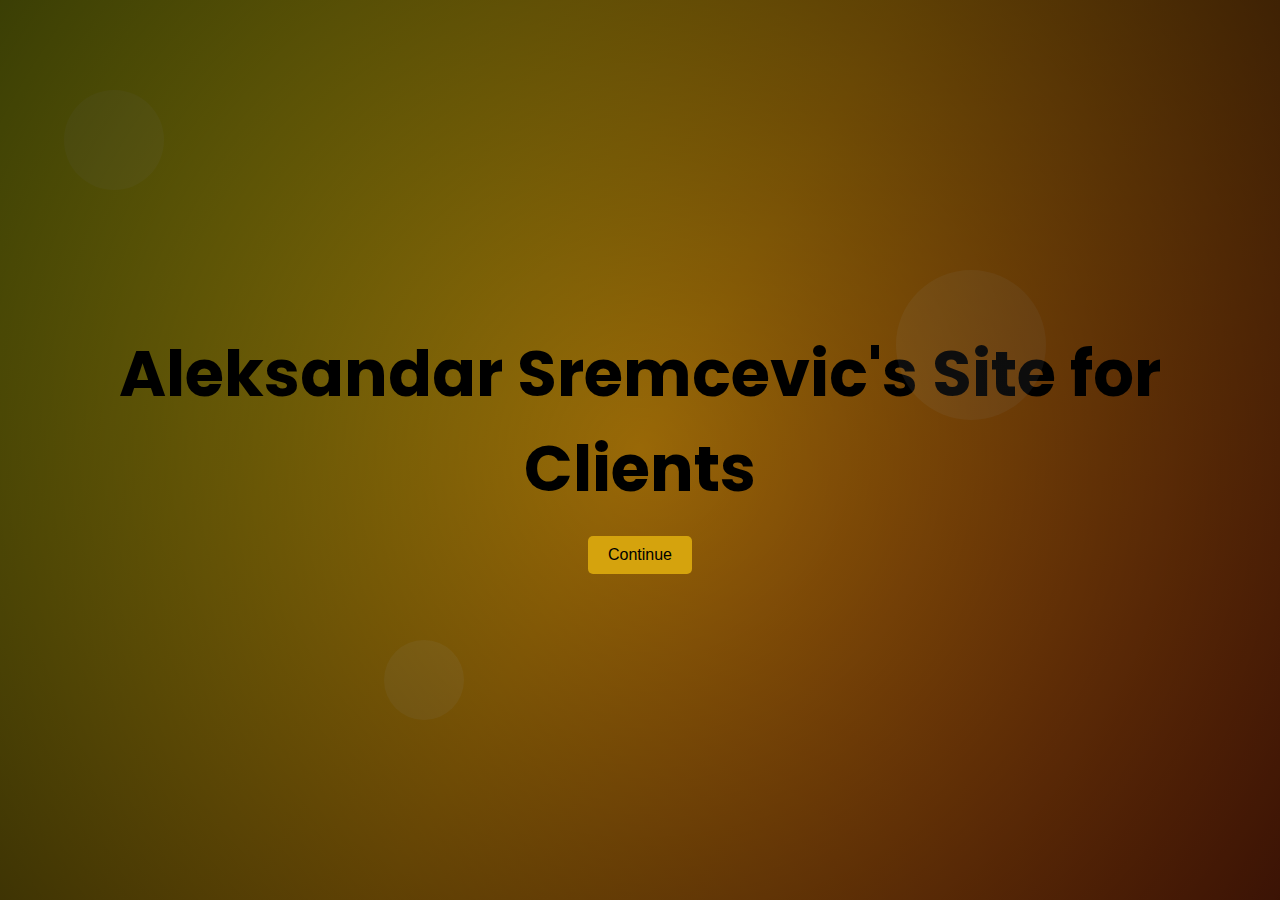
<file: index.html>
<!DOCTYPE html>
<html lang="en">
<head>
    <meta charset="UTF-8">
    <meta name="viewport" content="width=device-width, initial-scale=1.0">
    <title>Aleksandar Sremcevic's Portfolio</title>
    <link href="https://fonts.googleapis.com/css2?family=Poppins:wght@300;400;600&display=swap" rel="stylesheet">
    
    <link rel="icon" href="Favicon/favicon.ico" type="image/x-icon">

    <style>
        * {
            margin: 0;
            padding: 0;
            box-sizing: border-box;
        }

        body {
            font-family: 'Poppins', sans-serif;
            overflow-x: hidden;
            background: linear-gradient(120deg, #c4d10f, #db950a, #c6400f);
            min-height: 100vh;
            color: rgb(0, 0, 0);
        }

        .hero {
            position: relative;
            display: flex;
            align-items: center;
            justify-content: center;
            height: 100vh;
            text-align: center;
            padding: 20px;
            overflow: hidden;
        }

        .hero h1 {
            font-size: 4rem;
        }

        .hero p {
            font-size: 1.5rem;
            margin-top: 10px;
        }

        .hero a {
            position: relative;
            z-index: 2; /* Ensure the link is above other elements */
            display: inline-block;
            text-decoration: none;
        }

        .hero button {
            margin-top: 20px;
            padding: 10px 20px;
            font-size: 1rem;
            border: none;
            border-radius: 5px;
            background: #d5a30d;
            color: #000000;
            cursor: pointer;
            transition: transform 0.3s;
        }

        .hero button:hover {
            transform: scale(1.1);
        }

        .animated-bg {
            position: absolute;
            top: 0;
            left: 0;
            width: 100%;
            height: 100%;
            background: radial-gradient(circle, rgba(0,0,0,0.3), rgba(0,0,0,0.7));
            z-index: 1; /* Ensure background is below the button */
            pointer-events: none;
        }

        .floating-circles {
            position: absolute;
            width: 100%;
            height: 100%;
            z-index: 0; /* Ensure floating circles are below the button */
            overflow: hidden;
        }

        .circle {
            position: absolute;
            border-radius: 50%;
            background: rgba(255, 255, 255, 0.1);
            animation: float 6s ease-in-out infinite;
        }

        .circle:nth-child(1) {
            width: 100px;
            height: 100px;
            top: 10%;
            left: 5%;
            animation-duration: 8s;
        }

        .circle:nth-child(2) {
            width: 150px;
            height: 150px;
            top: 30%;
            left: 70%;
            animation-duration: 10s;
        }

        .circle:nth-child(3) {
            width: 80px;
            height: 80px;
            bottom: 20%;
            left: 30%;
            animation-duration: 12s;
        }

        @keyframes float {
            0%, 100% {
                transform: translateY(0);
            }
            50% {
                transform: translateY(-20px);
            }
        }

        /* Mobile Styles */
        @media (max-width: 768px) {
            .hero h1 {
                font-size: 2.5rem;
            }

            .hero p {
                font-size: 1.2rem;
            }

            .hero button {
                font-size: 1rem;
                padding: 12px 25px;
            }

            .floating-circles .circle {
                animation-duration: 10s;
            }
        }

        @media (max-width: 480px) {
            .hero h1 {
                font-size: 2rem;
            }

            .hero p {
                font-size: 1rem;
                margin-top: 5px;
            }

            .hero button {
                font-size: 0.9rem;
                padding: 12px 20px;
            }

            .circle {
                display: none; /* Hide floating circles on small screens */
            }
        }
    </style>
</head>
<body>
    <div class="hero">
        <div class="animated-bg"></div>
        <div class="floating-circles">
            <div class="circle"></div>
            <div class="circle"></div>
            <div class="circle"></div>
        </div>
        <div>
            <h1>Aleksandar Sremcevic's Site for Clients</h1>
            <a href="navigation.html">
                <button>Continue</button>
            </a>
        </div>
    </div>
</body>
</html>
</file>
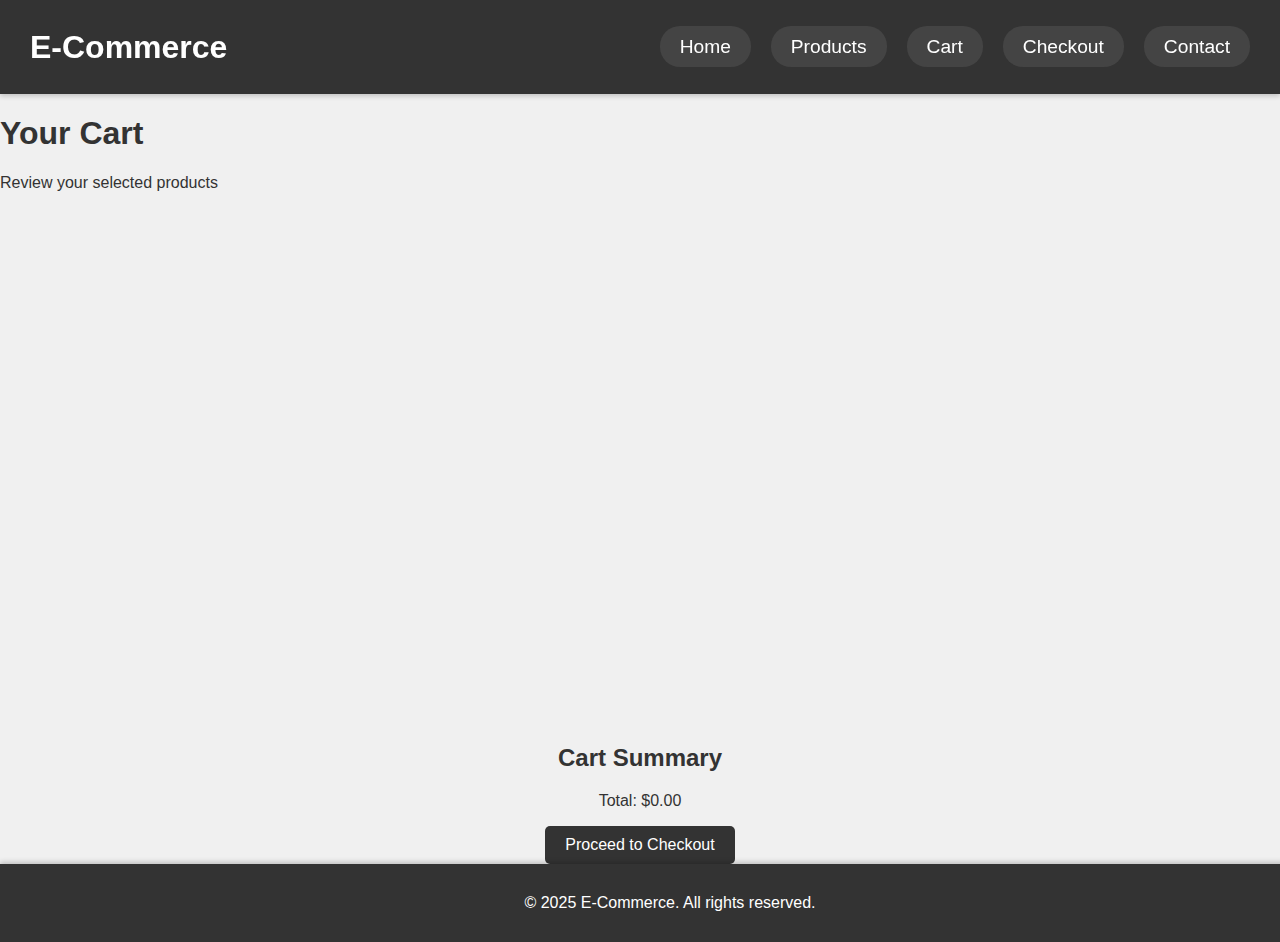
<file: E-Com1/cart1.html>
<!DOCTYPE html>
<html lang="en">
<head>
    <meta charset="UTF-8">
    <meta name="viewport" content="width=device-width, initial-scale=1.0">
    <title>Cart</title>
    <link rel="stylesheet" href="e-com1.css">
    <script src="e-com1.js" defer></script>
</head>
<body>
    <nav class="navbar">
        <div class="logo">E-Commerce</div>
        <ul class="nav-links">
            <li><a href="e-com1.html">Home</a></li>
            <li><a href="products1.html">Products</a></li>
            <li><a href="cart1.html">Cart</a></li>
            <li><a href="checkout1.html">Checkout</a></li>
            <li><a href="contact1.html">Contact</a></li>
        </ul>
    </nav>

    <header class="header">
        <h1>Your Cart</h1>
        <p>Review your selected products</p>
    </header>

    <section class="cart">
        <div class="cart-items">
            <!-- Cart items will be dynamically generated here -->
        </div>
        <div class="cart-summary">
            <h2>Cart Summary</h2>
            <p>Total: $0.00</p>
            <button>Proceed to Checkout</button>
        </div>
    </section>

    <footer class="footer">
        &copy; 2025 E-Commerce. All rights reserved.
    </footer>
</body>
</html>
</file>
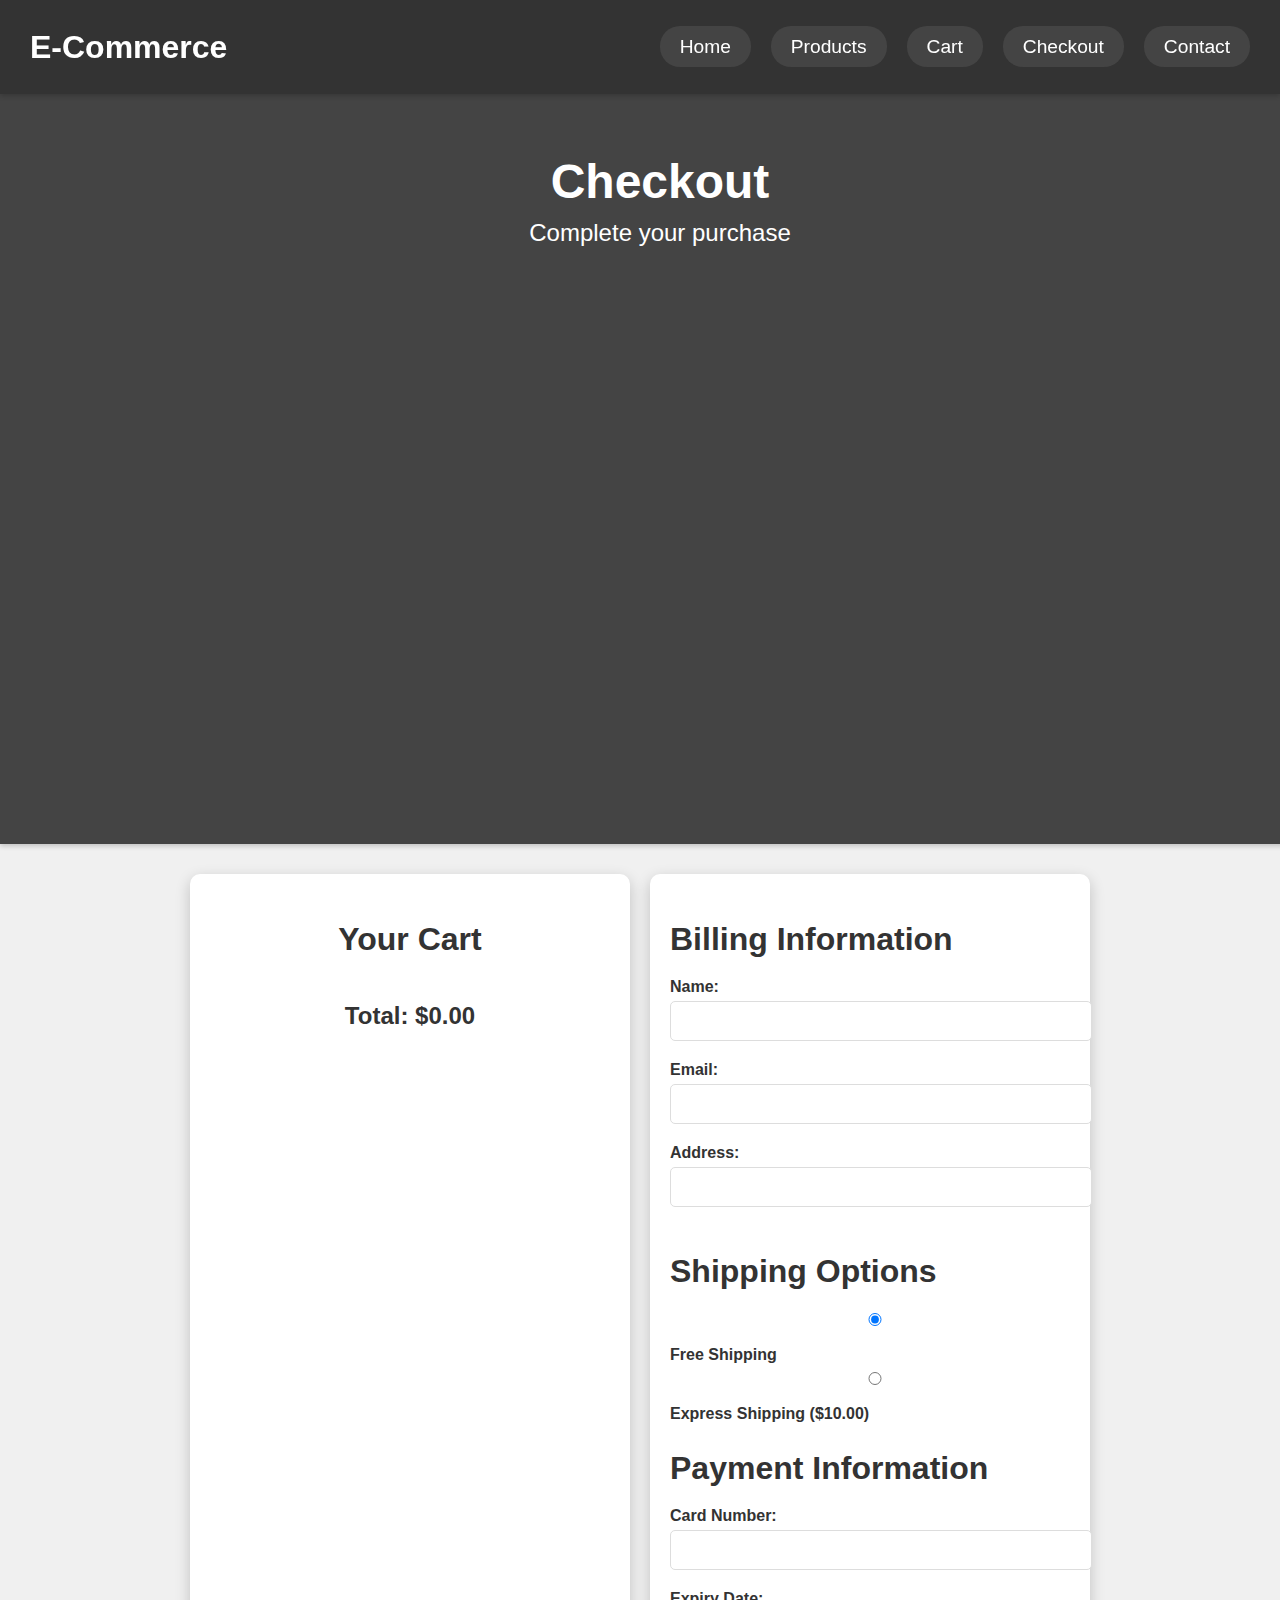
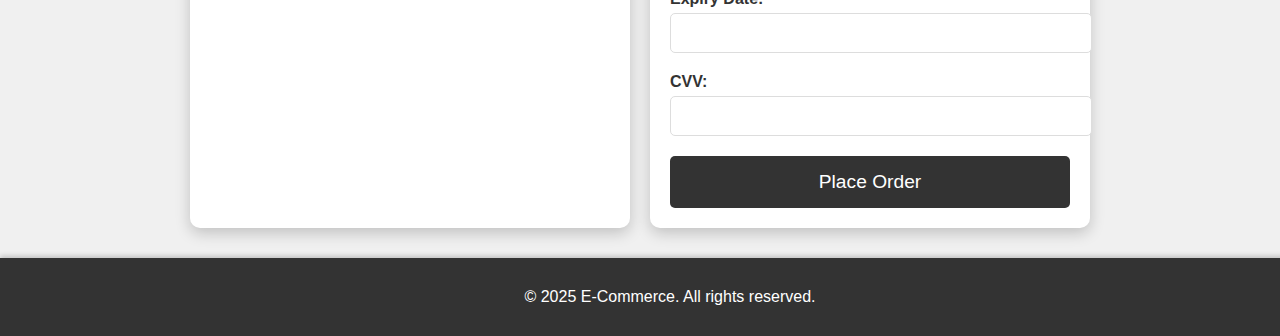
<file: E-Com1/checkout1.html>
<!DOCTYPE html>
<html lang="en">
<head>
    <meta charset="UTF-8">
    <meta name="viewport" content="width=device-width, initial-scale=1.0">
    <title>Checkout</title>
    <link rel="stylesheet" href="e-com1.css">
    <link rel="stylesheet" href="checkout1.css">
    <script src="checkout1.js" defer></script>
</head>
<body>
    <nav class="navbar">
        <div class="logo">E-Commerce</div>
        <ul class="nav-links">
            <li><a href="e-com1.html">Home</a></li>
            <li><a href="products1.html">Products</a></li>
            <li><a href="cart1.html">Cart</a></li>
            <li><a href="checkout1.html">Checkout</a></li>
            <li><a href="contact1.html">Contact</a></li>
        </ul>
    </nav>

    <header class="header">
        <h1>Checkout</h1>
        <p>Complete your purchase</p>
    </header>

    <section class="checkout">
        <div class="cart-summary">
            <h2>Your Cart</h2>
            <div class="cart-items" id="cart-items"></div>
            <h3>Total: $<span id="cart-total">0.00</span></h3>
        </div>
        <form class="checkout-form">
            <h2>Billing Information</h2>
            <label for="name">Name:</label>
            <input type="text" id="name" name="name" required>
            <label for="email">Email:</label>
            <input type="email" id="email" name="email" required>
            <label for="address">Address:</label>
            <input type="text" id="address" name="address" required>

            <h2>Shipping Options</h2>
            <label>
                <input type="radio" name="shipping" value="0" checked> Free Shipping
            </label>
            <label>
                <input type="radio" name="shipping" value="10"> Express Shipping ($10.00)
            </label>

            <h2>Payment Information</h2>
            <label for="card-number">Card Number:</label>
            <input type="text" id="card-number" name="card-number" required>
            <label for="expiry-date">Expiry Date:</label>
            <input type="text" id="expiry-date" name="expiry-date" required>
            <label for="cvv">CVV:</label>
            <input type="text" id="cvv" name="cvv" required>

            <button type="submit">Place Order</button>
        </form>
    </section>

    <footer class="footer">
        &copy; 2025 E-Commerce. All rights reserved.
    </footer>
</body>
</html>
</file>
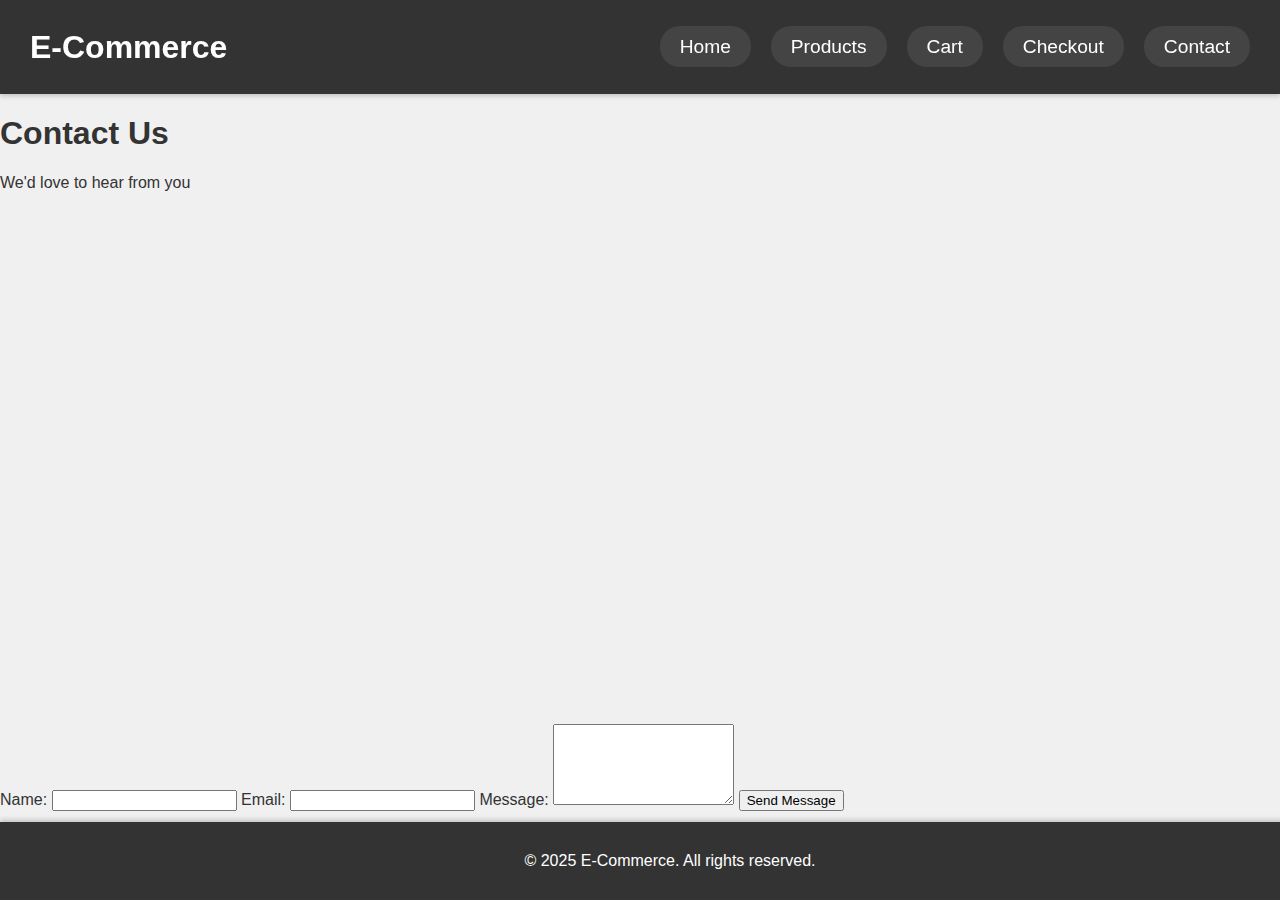
<file: E-Com1/contact1.html>
<!DOCTYPE html>
<html lang="en">
<head>
    <meta charset="UTF-8">
    <meta name="viewport" content="width=device-width, initial-scale=1.0">
    <title>Contact Us</title>
    <link rel="stylesheet" href="e-com1.css">
</head>
<body>
    <nav class="navbar">
        <div class="logo">E-Commerce</div>
        <ul class="nav-links">
            <li><a href="e-com1.html">Home</a></li>
            <li><a href="products1.html">Products</a></li>
            <li><a href="cart1.html">Cart</a></li>
            <li><a href="checkout1.html">Checkout</a></li>
            <li><a href="contact1.html">Contact</a></li>
        </ul>
    </nav>

    <header class="header">
        <h1>Contact Us</h1>
        <p>We'd love to hear from you</p>
    </header>

    <section class="contact">
        <form class="contact-form">
            <label for="name">Name:</label>
            <input type="text" id="name" name="name" required>
            <label for="email">Email:</label>
            <input type="email" id="email" name="email" required>
            <label for="message">Message:</label>
            <textarea id="message" name="message" rows="5" required></textarea>
            <button type="submit">Send Message</button>
        </form>
    </section>

    <footer class="footer">
        &copy; 2025 E-Commerce. All rights reserved.
    </footer>
</body>
</html>
</file>
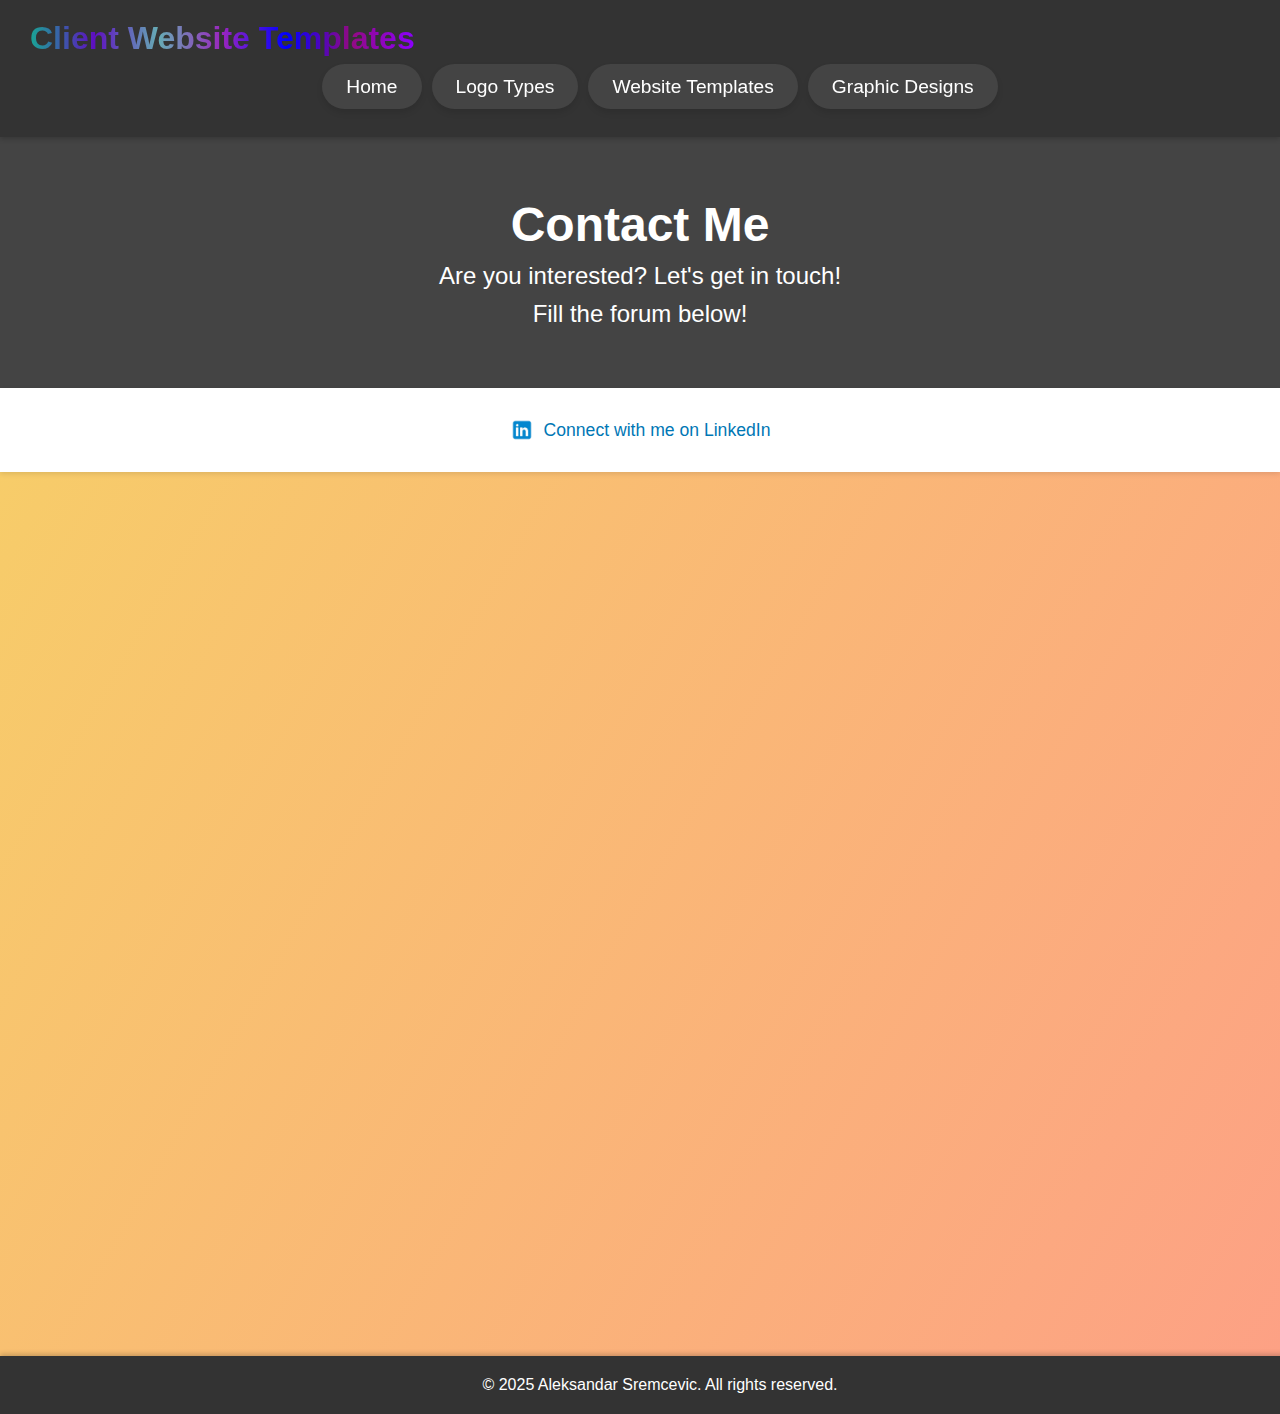
<file: Logo Page/contact.html>
<!DOCTYPE html>
<html lang="en">
<head>
    <meta charset="UTF-8">
    <meta name="viewport" content="width=device-width, initial-scale=1.0">
    <title>Contact Me</title>
    <link rel="stylesheet" href="contact.css">
</head>
<body>
    <nav class="navbar">
        <div class="logo neon-text">Client Website Templates</div>
        <ul class="nav-links">
            <li><a href="../navigation.html">Home</a></li>
            <li><a href="../Logo Page/logo-types.html">Logo Types</a></li>
            <li><a href="../Website Page/website-templates.html">Website Templates</a></li>
            <li><a href="../Design Page/graphic-designs.html">Graphic Designs</a></li>
        </ul>
    </nav>

    <header class="header">
        <h1>Contact Me</h1>
        <p>Are you interested? Let's get in touch!</p>
        <p>Fill the forum below!</p>
    </header>

    <section class="linkedin-section">
        <div class="linkedin-box">
            <img src="Linkdn.png" alt="LinkedIn" class="linkedin-logo">
            <a href="https://www.linkedin.com/in/aleksandar-sremcevic/" target="_blank">Connect with me on LinkedIn</a>
        </div>
    </section>

    <section class="contact-section">
        <iframe src="https://docs.google.com/forms/d/e/1FAIpQLSdVJud-BP6fUqfSjWm8AfYhil9_yYqP-4lXTGPH6f00jEC7KQ/viewform?usp=dialog" width="100%" height="800" frameborder="0" marginheight="0" marginwidth="0">Loading…</iframe>
    </section>

    <footer class="footer">
        &copy; 2025 Aleksandar Sremcevic. All rights reserved.
    </footer>
</body>
</html>
</file>
<file: E-Com1/e-com1.css>
body {
    margin: 0;
    font-family: 'Roboto', sans-serif;
    background: #f0f0f0;
    color: #333;
    display: flex;
    flex-direction: column;
    min-height: 100vh;
}

.navbar {
    display: flex;
    justify-content: space-between;
    align-items: center;
    padding: 20px 30px;
    background-color: #333;
    color: white;
    box-shadow: 0 2px 5px rgba(0, 0, 0, 0.2);
    position: sticky;
    top: 0;
    z-index: 1000;
}

.navbar .logo {
    font-family: 'Montserrat', sans-serif;
    font-size: 2rem;
    font-weight: bold;
    cursor: pointer;
}

.nav-links {
    list-style: none;
    display: flex;
    gap: 20px;
}

.nav-links li {
    transition: transform 0.3s ease;
}

.nav-links li:hover {
    transform: scale(1.1);
}

.nav-links a {
    text-decoration: none;
    color: white;
    font-size: 1.2rem;
    padding: 10px 20px;
    border-radius: 20px;
    background-color: #444;
}

.nav-links a:hover {
    color: #fda085;
    background-color: #555;
}

.cart-icon {
    cursor: pointer;
    font-size: 1.5rem;
    position: relative;
}

#cart-count {
    background: red;
    color: white;
    border-radius: 50%;
    padding: 2px 8px;
    position: absolute;
    top: -10px;
    right: -10px;
    font-size: 0.8rem;
}

.header {
    position: relative;
    height: 70vh;
    width: 100%;
    overflow: hidden;
}

.video-container {
    position: relative;
    height: 100%;
    width: 100%;
    overflow: hidden;
}

video {
    width: 100%;
    height: 100%;
    object-fit: cover;
}

.header-content {
    position: absolute;
    top: 50%;
    left: 50%;
    transform: translate(-50%, -50%);
    text-align: center;
    color: white;
    z-index: 2;
}

.header-content h1 {
    font-family: 'Montserrat', sans-serif;
    font-size: 3rem;
    margin: 0;
}

.header-content p {
    font-family: 'Roboto', sans-serif;
    font-size: 1.5rem;
    margin: 10px 0 0;
}

.moving-brand {
    background: #333;
    color: white;
    padding: 10px 0;
    overflow: hidden;
    position: relative;
    white-space: nowrap;
}

.moving-brand .brand-name {
    font-size: 2rem;
    font-family: 'Montserrat', sans-serif;
    display: inline-flex;
    gap: 50px; /* Spacing between brand names */
    animation: move-left-right 30s linear infinite;
    animation-timing-function: linear;
    white-space: nowrap;
}

.moving-brand .brand-name::after {
    content: attr(data-text);
    position: absolute;
    white-space: nowrap;
    transform: translateX(100%);
}

@keyframes move-left-right {
    0% {
        transform: translateX(100%);
    }
    100% {
        transform: translateX(-100%);
    }
}

.categories {
    padding: 30px;
    background: #fff;
    background-image: url('category-texture.png');
    box-shadow: 0 2px 5px rgba(0, 0, 0, 0.1);
}

.categories h2 {
    text-align: center;
    font-size: 2.5rem;
    margin-bottom: 30px;
}

.category-grid {
    display: grid;
    grid-template-columns: repeat(auto-fit, minmax(200px, 1fr));
    gap: 20px;
}

.category-card {
    background: white;
    border-radius: 10px;
    box-shadow: 0 5px 15px rgba(0, 0, 0, 0.2);
    text-align: center;
    padding: 20px;
    transition: transform 0.3s ease, box-shadow 0.3s ease;
    text-decoration: none;
    color: inherit;
}

.category-card img {
    width: 100%;
    height: auto;
    border-radius: 5px;
}

.category-card h3 {
    font-family: 'Roboto', sans-serif;
    font-size: 1.5rem;
    margin: 20px 0 10px;
}

.category-card:hover {
    transform: scale(1.05);
    box-shadow: 0 10px 20px rgba(0, 0, 0, 0.4);
}

.featured-products {
    padding: 30px;
    background: #fff;
    background-image: url('product-texture.png');
    box-shadow: 0 2px 5px rgba(0, 0, 0, 0.1);
}

.featured-products h2 {
    text-align: center;
    font-size: 2.5rem;
    margin-bottom: 30px;
}

.product-grid {
    display: grid;
    grid-template-columns: repeat(auto-fit, minmax(200px, 1fr));
    gap: 20px;
}

.product-card {
    background: white;
    border-radius: 10px;
    box-shadow: 0 5px 15px rgba(0, 0, 0, 0.2);
    text-align: center;
    padding: 20px;
    transition: transform 0.3s ease, box-shadow 0.3s ease;
}

.product-card img {
    width: 100%;
    height: auto;
    border-radius: 5px;
}

.product-card h3 {
    font-family: 'Roboto', sans-serif;
    font-size: 1.5rem;
    margin: 20px 0 10px;
}

.product-card p {
    font-family: 'Roboto', sans-serif;
    font-size: 1.2rem;
    margin: 10px 0;
}

.product-card button {
    padding: 10px 20px;
    font-size: 1rem;
    color: white;
    background-color: #333;
    border: none;
    border-radius: 5px;
    cursor: pointer;
    transition: background-color 0.3s ease;
}

.product-card button:hover {
    background-color: #555;
}

.product-card:hover {
    transform: scale(1.05);
    box-shadow: 0 10px 20px rgba(0, 0, 0, 0.4);
}

.cart-panel {
    position: fixed;
    top: 0;
    right: -100%;
    width: 300px;
    height: 100%;
    background: white;
    box-shadow: -2px 0 5px rgba(0, 0, 0, 0.2);
    padding: 20px;
    transition: right 0.3s ease;
    z-index: 1001;
}

.cart-panel.open {
    right: 0;
}

.close-btn {
    background: none;
    border: none;
    font-size: 1.5rem;
    cursor: pointer;
    position: absolute;
    top: 10px;
    right: 10px;
}

.cart-items {
    max-height: 60%;
    overflow-y: auto;
    margin-bottom: 20px;
}

.cart-item {
    display: flex;
    justify-content: space-between;
    align-items: center;
    padding: 10px 0;
    border-bottom: 1px solid #ddd;
}

.cart-item img {
    width: 50px;
    height: auto;
    border-radius: 5px;
}

.cart-item div {
    flex: 1;
    margin-left: 10px;
}

.cart-item h4 {
    margin: 0;
    font-size: 1rem;
}

.cart-item p {
    margin: 5px 0 0;
    font-size: 0.9rem;
}

.cart-summary {
    text-align: center;
}

.cart-summary h3 {
    font-size: 1.5rem;
    margin-bottom: 20px;
}

.cart-summary button {
    padding: 10px 20px;
    font-size: 1rem;
    color: white;
    background-color: #333;
    border: none;
    border-radius: 5px;
    cursor: pointer;
    transition: background-color 0.3s ease;
}

.cart-summary button:hover {
    background-color: #555;
}

.footer {
    text-align: center;
    padding: 30px;
    background-color: #333;
    color: white;
    box-shadow: 0 -2px 5px rgba(0, 0, 0, 0.2);
    width: 100%;
    margin-top: auto;
}
</file>
<file: E-Com1/checkout1.css>
body {
    margin: 0;
    font-family: 'Roboto', sans-serif;
    background: #f0f0f0;
    color: #333;
    display: flex;
    flex-direction: column;
    min-height: 100vh;
}

.navbar {
    display: flex;
    justify-content: space-between;
    align-items: center;
    padding: 20px 30px;
    background-color: #333;
    color: white;
    box-shadow: 0 2px 5px rgba(0, 0, 0, 0.2);
    position: sticky;
    top: 0;
    z-index: 1000;
}

.navbar .logo {
    font-family: 'Montserrat', sans-serif;
    font-size: 2rem;
    font-weight: bold;
    cursor: pointer;
}

.nav-links {
    list-style: none;
    display: flex;
    gap: 20px;
}

.nav-links li {
    transition: transform 0.3s ease;
}

.nav-links li:hover {
    transform: scale(1.1);
}

.nav-links a {
    text-decoration: none;
    color: white;
    font-size: 1.2rem;
    padding: 10px 20px;
    border-radius: 20px;
    background-color: #444;
}

.nav-links a:hover {
    color: #fda085;
    background-color: #555;
}

.header {
    text-align: center;
    padding: 60px 20px;
    background-color: #444;
    color: white;
    box-shadow: 0 2px 5px rgba(0, 0, 0, 0.2);
}

.header h1 {
    font-size: 3rem;
    margin: 0;
}

.header p {
    font-size: 1.5rem;
    margin: 10px 0 0;
}

.checkout {
    padding: 30px;
    display: flex;
    justify-content: center;
    flex-wrap: wrap;
    gap: 20px;
}

.cart-summary {
    background: white;
    border-radius: 10px;
    box-shadow: 0 5px 15px rgba(0, 0, 0, 0.2);
    padding: 20px;
    flex: 1;
    min-width: 300px;
    max-width: 400px;
}

.cart-summary h2 {
    font-size: 2rem;
    margin-bottom: 20px;
}

.cart-items {
    max-height: 300px;
    overflow-y: auto;
    margin-bottom: 20px;
}

.cart-item {
    display: flex;
    justify-content: space-between;
    align-items: center;
    padding: 10px 0;
    border-bottom: 1px solid #ddd;
}

.cart-item img {
    width: 50px;
    height: auto;
    border-radius: 5px;
}

.cart-item div {
    flex: 1;
    margin-left: 10px;
}

.cart-item h4 {
    margin: 0;
    font-size: 1rem;
}

.cart-item p {
    margin: 5px 0 0;
    font-size: 0.9rem;
}

.cart-summary h3 {
    font-size: 1.5rem;
    margin-bottom: 20px;
}

.checkout-form {
    background: white;
    border-radius: 10px;
    box-shadow: 0 5px 15px rgba(0, 0, 0, 0.2);
    padding: 20px;
    flex: 1;
    min-width: 300px;
    max-width: 400px;
}

.checkout-form h2 {
    font-size: 2rem;
    margin-bottom: 20px;
}

.checkout-form label {
    display: block;
    margin-bottom: 5px;
    font-weight: bold;
}

.checkout-form input {
    width: 100%;
    padding: 10px;
    margin-bottom: 20px;
    border: 1px solid #ddd;
    border-radius: 5px;
    font-size: 1rem;
}

.checkout-form button {
    width: 100%;
    padding: 15px;
    font-size: 1.2rem;
    color: white;
    background-color: #333;
    border: none;
    border-radius: 5px;
    cursor: pointer;
    transition: background-color 0.3s ease;
}

.checkout-form button:hover {
    background-color: #555;
}

.footer {
    text-align: center;
    padding: 30px;
    background-color: #333;
    color: white;
    box-shadow: 0 -2px 5px rgba(0, 0, 0, 0.2);
    width: 100%;
    margin-top: auto;
}
</file>
<file: Logo Page/contact.css>
html, body {
    margin: 0;
    padding: 0;
    width: 100%;
    overflow-x: hidden;
    font-family: 'Roboto', sans-serif;
    background: linear-gradient(120deg, #f6d365, #fda085);
    color: #333;
    display: flex;
    flex-direction: column;
    min-height: 100vh;
}

.navbar {
    display: flex;
    justify-content: space-between;
    align-items: center;
    padding: 20px 30px;
    background-color: #333;
    color: white;
    box-shadow: 0 2px 5px rgba(0, 0, 0, 0.2);
    position: sticky;
    top: 0;
    z-index: 1000;
    flex-wrap: wrap;
    font-size: 1.2rem;
}

.navbar .logo {
    font-size: 2rem;
    font-weight: bold;
    cursor: pointer;
    transition: transform 0.3s ease;
    background: linear-gradient(90deg, #19a595, #5e0fbf, #66adb5, #9a25be, #0000ff, #920a82, #8b00ff);
    -webkit-background-clip: text;
    background-clip: text;
    -webkit-text-fill-color: transparent;
    animation: rainbow 5s infinite linear;
}

@keyframes rainbow {
    0% { background-position: 0% 50%; }
    50% { background-position: 100% 50%; }
    100% { background-position: 0% 50%; }
}

.navbar .logo:hover {
    transform: scale(1.1);
}

.nav-links {
    list-style: none;
    display: flex;
    flex-wrap: wrap;
    justify-content: center;
    gap: 10px;
    width: 100%;
}

.nav-links li {
    transition: transform 0.3s ease;
}

.nav-links li:hover {
    transform: scale(1.1);
}

.nav-links a {
    text-decoration: none;
    color: white;
    font-size: 1.2rem;
    transition: color 0.3s ease, background-color 0.3s ease;
    padding: 12px 24px;
    border-radius: 25px;
    background-color: #444;
    text-align: center;
    box-shadow: 0 4px 6px rgba(0, 0, 0, 0.1);
}

.nav-links a:hover {
    color: #5490ff;
    background-color: #555;
}

.header {
    text-align: center;
    padding: 60px 20px;
    background-color: #444;
    color: white;
    box-shadow: 0 2px 5px rgba(0, 0, 0, 0.2);
    animation: fadeIn 1.5s ease-in-out;
}

.header h1 {
    font-size: 3rem;
    margin: 0;
    animation: slideInFromLeft 1s ease-in-out;
}

.header p {
    font-size: 1.5rem;
    margin: 10px 0 0;
    animation: slideInFromRight 1s ease-in-out;
}

.linkedin-section {
    text-align: center;
    padding: 20px;
    background-color: #fff;
    box-shadow: 0 2px 5px rgba(0, 0, 0, 0.1);
    margin-bottom: 20px;
}

.linkedin-box {
    display: inline-flex;
    align-items: center;
    gap: 10px;
    padding: 10px 20px;
    background: transparent;
    border-radius: 5px;
    box-shadow: none;
}

.linkedin-logo {
    width: 24px;
    height: 24px;
}

.linkedin-box a {
    color: #0077b5;
    text-decoration: none;
    font-size: 1.1rem;
    transition: color 0.3s ease;
}

.linkedin-box a:hover {
    color: #005582;
}

.contact-section {
    padding: 20px;
    text-align: center;
    margin-bottom: 20px;
    animation: fadeIn 1.5s ease-in-out;
    flex: 1;
}

/* Footer */
.footer {
    text-align: center;
    padding: 20px;
    background-color: #333;
    color: white;
    box-shadow: 0 -2px 5px rgba(0, 0, 0, 0.2);
    width: 100%;
}

/* Animations */
@keyframes fadeIn {
    from {
        opacity: 0;
    }
    to {
        opacity: 1;
    }
}

@keyframes slideInFromLeft {
    from {
        transform: translateX(-100%);
    }
    to {
        transform: translateX(0);
    }
}

@keyframes slideInFromRight {
    from {
        transform: translateX(100%);
    }
    to {
        transform: translateX(0);
    }
}

/* Responsive styles */
@media (max-width: 768px) {
    .navbar .logo {
        font-size: 1.5rem;
    }

    .nav-links {
        display: flex;
        flex-wrap: wrap;
        justify-content: center;
        gap: 10px;
    }

    .nav-links a {
        font-size: 1.2rem;
        padding: 10px 20px;
        flex: 1 1 auto;
        text-align: center;
    }

    .header h1 {
        font-size: 2.5rem;
    }

    .header p {
        font-size: 1.2rem;
    }

    .contact-section {
        padding: 20px;
    }

    .linkedin-section {
        padding: 20px;
    }

    .footer {
        padding: 10px;
        font-size: 0.8rem;
    }
}

@media (max-width: 480px) {
    .navbar .logo {
        font-size: 1.2rem;
    }

    .nav-links {
        display: flex;
        flex-wrap: wrap;
        justify-content: center;
        gap: 10px;
    }

    .nav-links a {
        font-size: 1rem;
        padding: 8px 16px;
        flex: 1 1 auto;
        text-align: center;
    }

    .header h1 {
        font-size: 2rem;
    }

    .header p {
        font-size: 1rem;
    }

    .contact-section {
        padding: 15px;
    }

    .linkedin-section {
        padding: 15px;
    }

    .footer {
        padding: 5px;
        font-size: 0.7rem;
    }
}

.floating-button {
    position: fixed;
    bottom: 20px;
    right: 20px;
    background-color: #333;
    color: white;
    padding: 15px 20px;
    border-radius: 30px;
    text-align: center;
    box-shadow: 0 4px 6px rgba(0, 0, 0, 0.1);
    transition: transform 0.3s ease;
    z-index: 1000;
    text-decoration: none;
    font-size: 1rem;
}

.floating-button:hover {
    background-color: #555;
    transform: scale(1.05);
}
</file>
